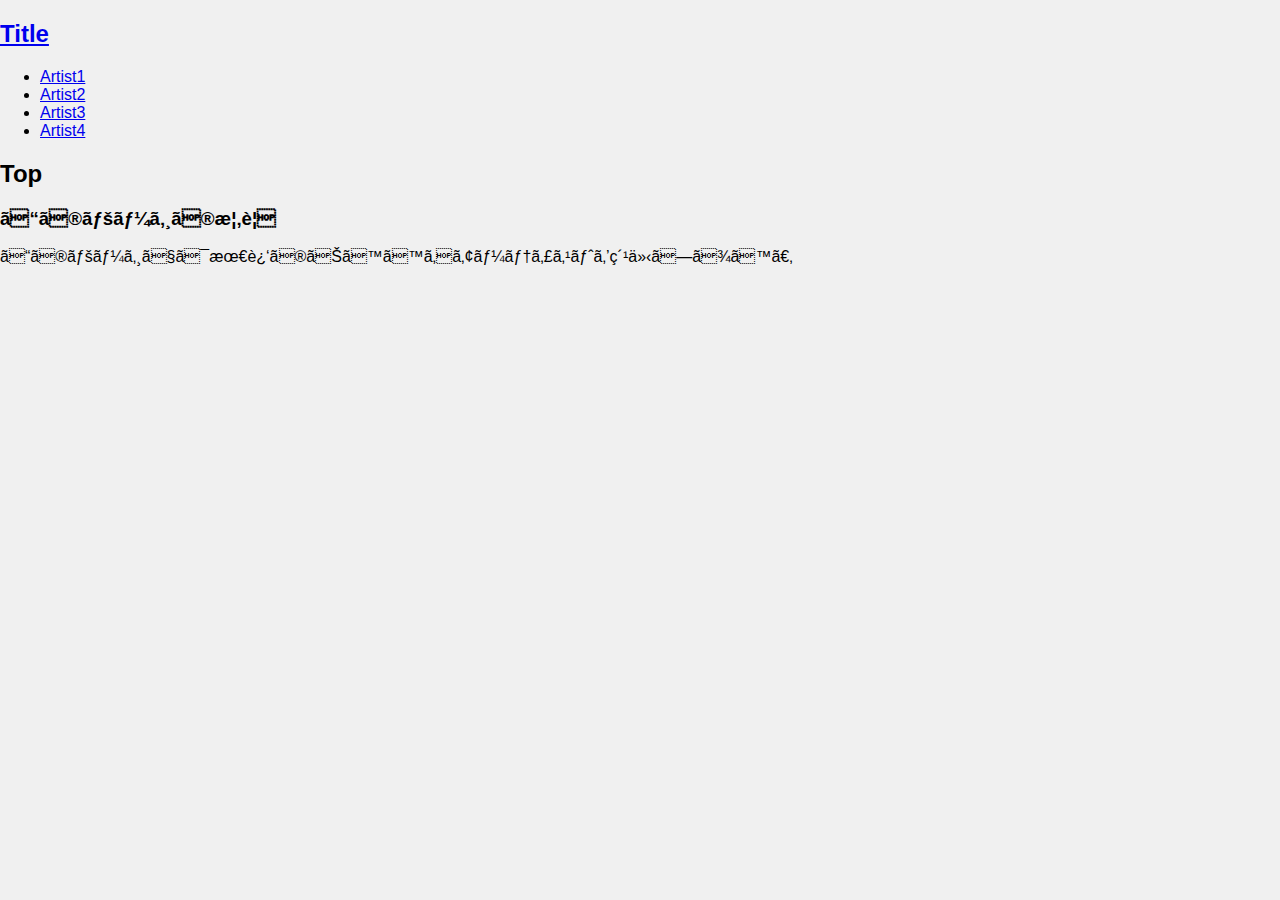
<file: artist.html>
<!DOCTYPE html>
<html lang="ja">
   <head>
    <meta charset="UTF=8">
    <title>チームで作るwebサイト</title>
    <link rel="stylesheet" href="css/index.css">
   </head> 
   <body>
   <div id="container">
      <div class="side">
         <a href="index.html" id="none"><h2>Title</h2></a>
         <ul>
            <li><a href="artist1.html">Artist1</a></li>
            <li><a href="artist2.html">Artist2</a></li>
            <li><a href="artist3.html">Artist3</a></li>
            <li><a href="artist4.html">Artist4</a></li>
         </ul>
      </div>
      <div class="main">
         <h2>Top</h2>
         <h3>このページの概要</h3>
         <p>このページでは最近のおすすめアーティストを紹介します。</p>
      </div>
   </div>
   </body>
</html>
</file>
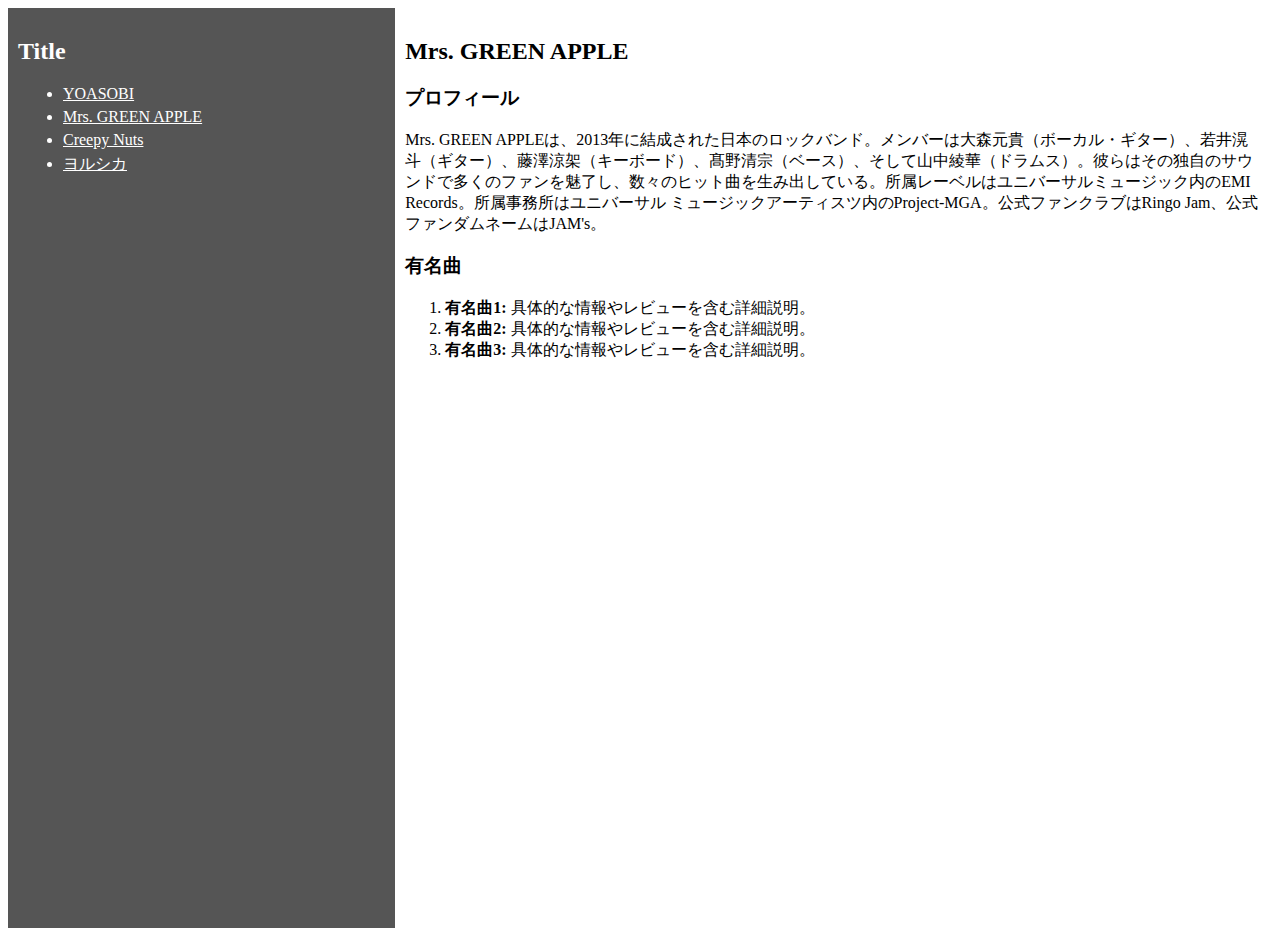
<file: artist2.html>
<!DOCTYPE html>
<html lang="ja">
<head>
    <meta charset="UTF-8">
    <title>Mrs. GREEN APPLE</title>
    <link rel="stylesheet" href="css/artist.css">
</head>
<body>
    <div id="container">
        <div class="side">
            <a href="index.html" id="none"><h2>Title</h2></a>
            <ul>
                <li><a href="artist1.html">YOASOBI</a></li>
                <li><a href="artist2.html">Mrs. GREEN APPLE</a></li>
                <li><a href="artist3.html">Creepy Nuts</a></li>
                <li><a href="artist4.html">ヨルシカ</a></li>
            </ul>
        </div>
        <div class="main">
            <h2>Mrs. GREEN APPLE</h2>
            <h3>プロフィール</h3>
            <p>Mrs. GREEN APPLEは、2013年に結成された日本のロックバンド。メンバーは大森元貴（ボーカル・ギター）、若井滉斗（ギター）、藤澤涼架（キーボード）、髙野清宗（ベース）、そして山中綾華（ドラムス）。彼らはその独自のサウンドで多くのファンを魅了し、数々のヒット曲を生み出している。所属レーベルはユニバーサルミュージック内のEMI Records。所属事務所はユニバーサル ミュージックアーティスツ内のProject-MGA。公式ファンクラブはRingo Jam、公式ファンダムネームはJAM's。
            <h3>有名曲</h3>
            <ol>
                <li><strong>有名曲1:</strong> 具体的な情報やレビューを含む詳細説明。</li>
                <li><strong>有名曲2:</strong> 具体的な情報やレビューを含む詳細説明。</li>
                <li><strong>有名曲3:</strong> 具体的な情報やレビューを含む詳細説明。</li>
            </ol>
        </div>
    </div>
</body>
</html>
</file>
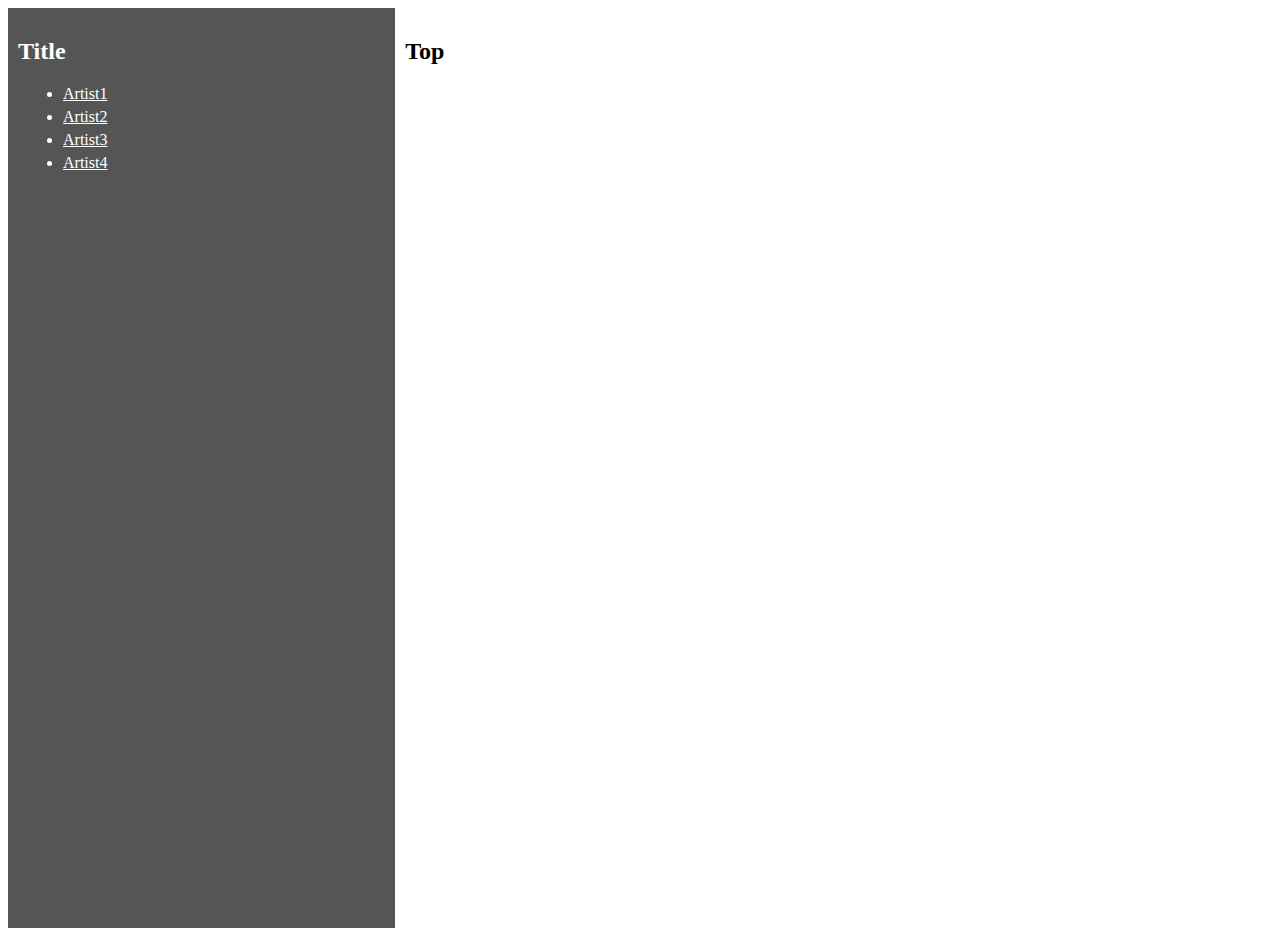
<file: artist3.html>
<!DOCTYPE html>
<html lang="ja">
   <head>
    <meta charset="UTF=8">
    <title>音楽アーティスト紹介 Creepy Nuts</title>
    <link rel="stylesheet" href="css/artist.css">
   </head> 
   <body>
   <div id="container">
      <div class="side">
         <a href="index.html" id="none"><h2>Title</h2></a>
         <ul>
            <li><a href="artist1.html">Artist1</a></li>
            <li><a href="artist2.html">Artist2</a></li>
            <li><a href="artist3.html">Artist3</a></li>
            <li><a href="artist4.html">Artist4</a></li>
         </ul>
      </div>
      <div class="main">
         <h2>Top</h2>
         <h3></h3>
         <p></p>
      </div>
   </div>
   </body>
</html>
</file>
<file: css/index.css>
body {
    font-family: Arial, sans-serif;
    margin: 0;
    padding: 0;
    background-color: #f0f0f0;
}

.intro{
    text-align: center;
    margin-top: 30px;
}

header {
    background-color: #333;
    color: #fff;
    text-align: center;
    padding: 10px 0;
}

main {
    display: flex;
    flex-wrap: wrap;
    justify-content: space-around;
    padding: 20px;
}

.artist {
    width: 300px;
    background-color: #fff;
    margin: 15px;
    padding: 15px;
    border-radius: 5px;
    box-shadow: 0 0 10px rgba(0, 0, 0, 0.1);
    text-align: center;
}

.artist img {
    width: 100%;
    border-radius: 5px;
    margin-bottom: 10px;
}

footer {
    text-align: center;
    background-color: #333;
    color: #fff;
    position: fixed;
    bottom: 0;
    width: 100%;
}
</file>
<file: css/artist.css>
#container {
    display: flex;
    flex-direction: row;
}

.side {
    width: 30%;
    padding: 10px;
    height: 100;
    background-color: #555555;
    color: #ffffff
}

.side li {
    margin: 5px
}

.side a {
    color: #ffffff
}

.main {
    width: 70%;
    padding: 10px;
    height: 100vh;
}

#none {
    text-decoration: none;
}

.kasen_red {
    text-decoration: 2px underline;
    text-decoration-color: red;
}

.main img {
    width: 50%;
    margin: auto;
    display: block;
    border-radius: 7px;
    margin-bottom: 15px;
}
</file>
